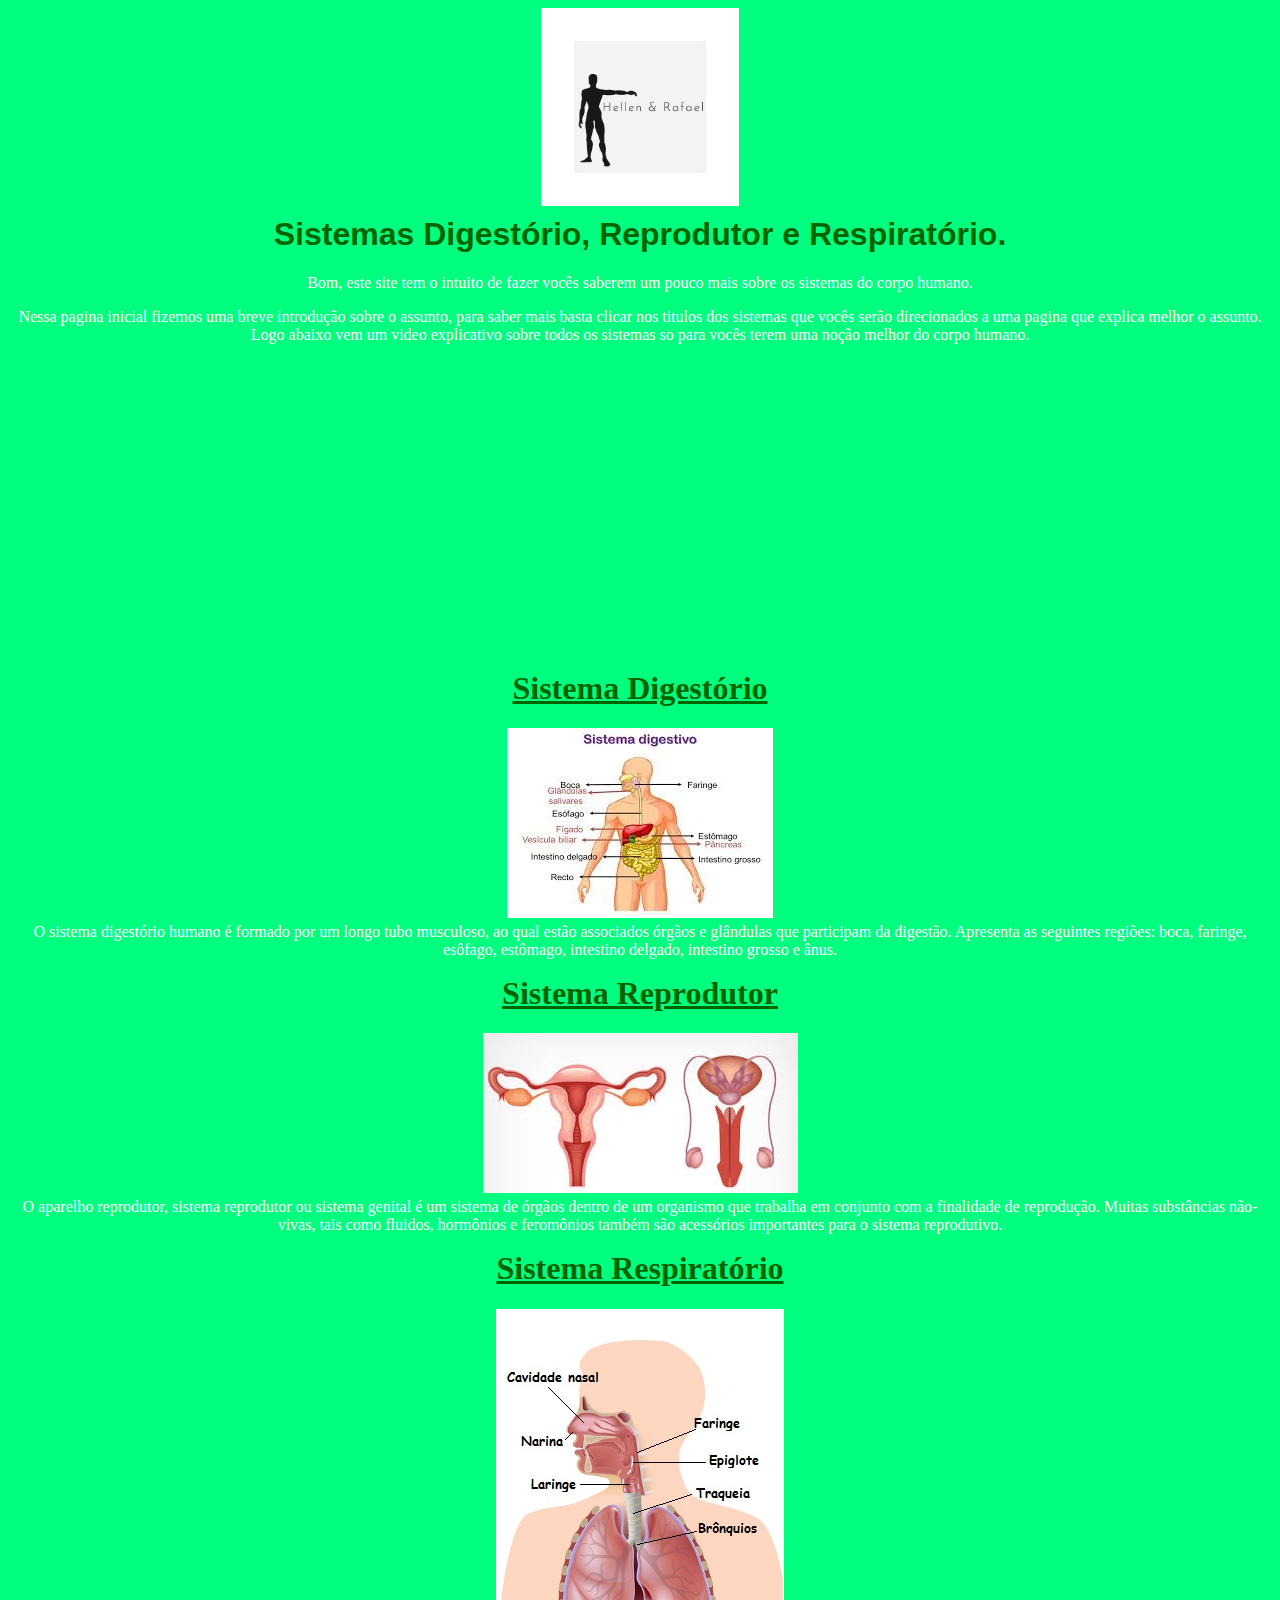
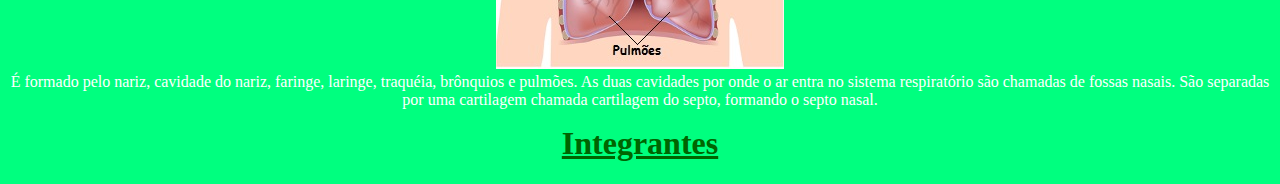
<file: SITE/index.html>
<!DOCTYPE html>
<html lang="en" dir="ltr">
  <head>
    <meta charset="utf-8">
    <link rel="icon" type="imagem/png" href="imgs/iconemenu.jpg">
    <link rel="stylesheet" type="text/css" href="style.css" media="screen" />
    <title>Sistemas Humanos</title>
  </head>
  <body>
      <img class="foto" src="imgs/logo.jpg">
      <h1>Sistemas Digestório, Reprodutor e Respiratório.</h1>
    <code><p>Bom, este site tem o   intuito   de fazer vocês saberem um pouco mais sobre os sistemas do corpo humano.</p></code>
    <p>Nessa pagina inicial fizemos uma breve introdução sobre o assunto, para saber mais basta clicar nos titulos dos sistemas que vocês serão direcionados a uma pagina que explica melhor o assunto. Logo abaixo vem um video explicativo sobre todos os sistemas so para vocês terem uma noção melhor do corpo humano.</p>
      <iframe class="foto" width="500" height="300" src="https://www.youtube.com/embed/f1mXAtr8w0s" frameborder="0" allow="accelerometer; autoplay; encrypted-media; gyroscope; picture-in-picture" allowfullscreen></iframe>

      <h1><a href="digestorio.html">Sistema Digestório</h1></a>
    <img class="foto" src="imgs/disgestorio.jpg">
    <p>O sistema digestório humano é formado por um longo tubo musculoso, ao qual estão associados órgãos e glândulas que participam da digestão. Apresenta as seguintes regiões: boca, faringe, esôfago, estômago, intestino delgado, intestino grosso e ânus.</p>
      <h1><a href="reprodutor.html">Sistema Reprodutor</h1></a>
    <img class="foto" src="imgs/reprodutor.jpg">
    <p> O aparelho reprodutor, sistema reprodutor ou sistema genital é um sistema de órgãos dentro de um organismo que trabalha em conjunto com a finalidade de reprodução. Muitas substâncias não-vivas, tais como fluidos, hormônios e feromônios também são acessórios importantes para o sistema reprodutivo.</p>
      <h1><a href="respiratorio.html">Sistema Respiratório</h1></a>
    <img class="foto" src="imgs/respiratorio.jpg">
    <p>É formado pelo nariz, cavidade do nariz, faringe, laringe, traquéia, brônquios e pulmões. As duas cavidades por onde o ar entra no sistema respiratório são chamadas de fossas nasais. São separadas por uma cartilagem chamada cartilagem do septo, formando o septo nasal.</p>
      <h1><a href="integrantes.html">Integrantes</a></h1>
  </body>
</html>
</file>
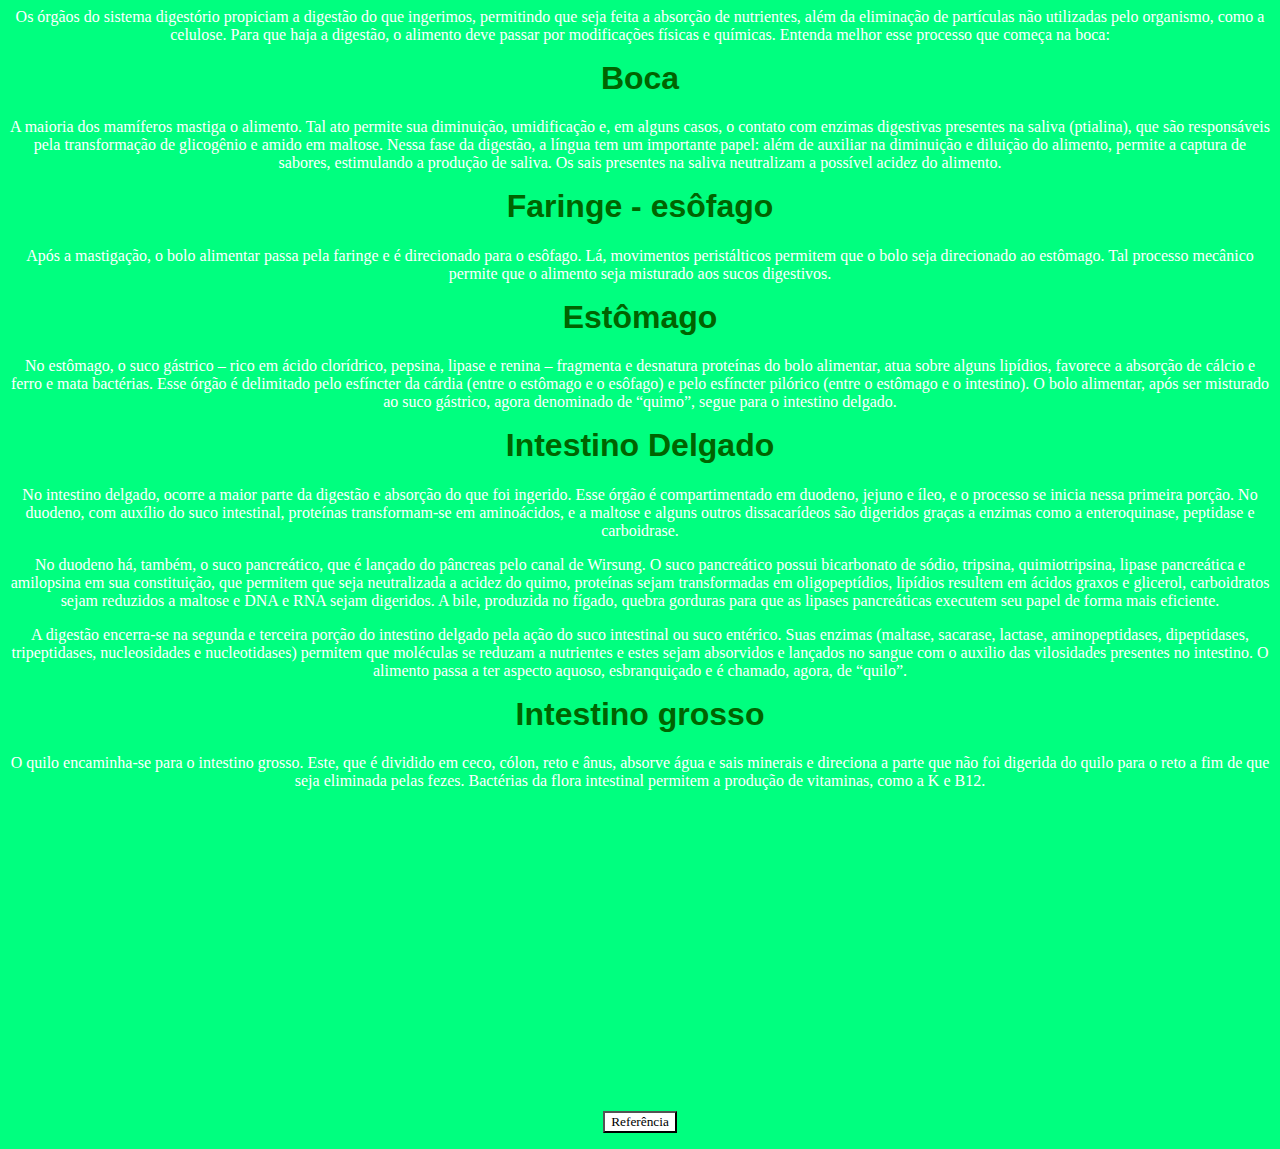
<file: SITE/digestorio.html>
<!DOCTYPE html>
<html lang="en" dir="ltr">
  <head>
    <meta charset="utf-8">
    <link rel="stylesheet" type="text/css" href="style.css" media="screen" />
    <title>Sistema Disgestório</title>
  </head>
  <body>

<p>Os órgãos do sistema digestório propiciam a digestão do que ingerimos, permitindo que seja feita a absorção de nutrientes, além da eliminação de partículas não utilizadas pelo organismo, como a celulose.
Para que haja a digestão, o alimento deve passar por modificações físicas e químicas. Entenda melhor esse processo que começa na boca:</p>

	<h1>Boca</h1>
<p>A maioria dos mamíferos mastiga o alimento. Tal ato permite sua diminuição, umidificação e, em alguns casos, o contato com enzimas digestivas presentes na saliva (ptialina), que são responsáveis pela transformação de glicogênio e amido em maltose. Nessa fase da digestão, a língua tem um importante papel: além de auxiliar na diminuição e diluição do alimento, permite a captura de sabores, estimulando a produção de saliva. Os sais presentes na saliva neutralizam a possível acidez do alimento.</p>

	<h1>Faringe - esôfago</h1>
<p>Após a mastigação, o bolo alimentar passa pela faringe e é direcionado para o esôfago. Lá, movimentos peristálticos permitem que o bolo seja direcionado ao estômago. Tal processo mecânico permite que o alimento seja misturado aos sucos digestivos.</p>

	<h1>Estômago</h1>
<p>No estômago, o suco gástrico – rico em ácido clorídrico, pepsina, lipase e renina – fragmenta e desnatura proteínas do bolo alimentar, atua sobre alguns lipídios, favorece a absorção de cálcio e ferro e mata bactérias. Esse órgão é delimitado pelo esfíncter da cárdia (entre o estômago e o esôfago) e pelo esfíncter pilórico (entre o estômago e o intestino). O bolo alimentar, após ser misturado ao suco gástrico, agora denominado de “quimo”, segue para o intestino delgado.</p>

	<h1>Intestino Delgado</h1>
<p>No intestino delgado, ocorre a maior parte da digestão e absorção do que foi ingerido. Esse órgão é compartimentado em duodeno, jejuno e íleo, e o processo se inicia nessa primeira porção. No duodeno, com auxílio do suco intestinal, proteínas transformam-se em aminoácidos, e a maltose e alguns outros dissacarídeos são digeridos graças a enzimas como a enteroquinase, peptidase e carboidrase.</p>


<p>No duodeno há, também, o suco pancreático, que é lançado do pâncreas pelo canal de Wirsung. O suco pancreático possui bicarbonato de sódio, tripsina, quimiotripsina, lipase pancreática e amilopsina em sua constituição, que permitem que seja neutralizada a acidez do quimo, proteínas sejam transformadas em oligopeptídios, lipídios resultem em ácidos graxos e glicerol, carboidratos sejam reduzidos a maltose e DNA e RNA sejam digeridos. A bile, produzida no fígado, quebra gorduras para que as lipases pancreáticas executem seu papel de forma mais eficiente.</p>

<p>A digestão encerra-se na segunda e terceira porção do intestino delgado pela ação do suco intestinal ou suco entérico. Suas enzimas (maltase, sacarase, lactase, aminopeptidases, dipeptidases, tripeptidases, nucleosidades e nucleotidases) permitem que moléculas se reduzam a nutrientes e estes sejam absorvidos e lançados no sangue com o auxilio das vilosidades presentes no intestino. O alimento passa a ter aspecto aquoso, esbranquiçado e é chamado, agora, de “quilo”.</p>

	<h1>Intestino grosso</h1>
<p>O quilo encaminha-se para o intestino grosso. Este, que é dividido em ceco, cólon, reto e ânus, absorve água e sais minerais e direciona a parte que não foi digerida do quilo para o reto a fim de que seja eliminada pelas fezes. Bactérias da flora intestinal permitem a produção de vitaminas, como a K e B12.</p>
<iframe class="foto" width="500" height="300" src="https://www.youtube.com/embed/HuX4YySqRmg" frameborder="0" allow="accelerometer; autoplay; encrypted-media; gyroscope; picture-in-picture" allowfullscreen></iframe>

<p><a href="https://brasilescola.uol.com.br/biologia/sistema-digestivo.htm" target="_blank"><button class="botao">Referência</button></a></p>
  </body>
</html>
</file>
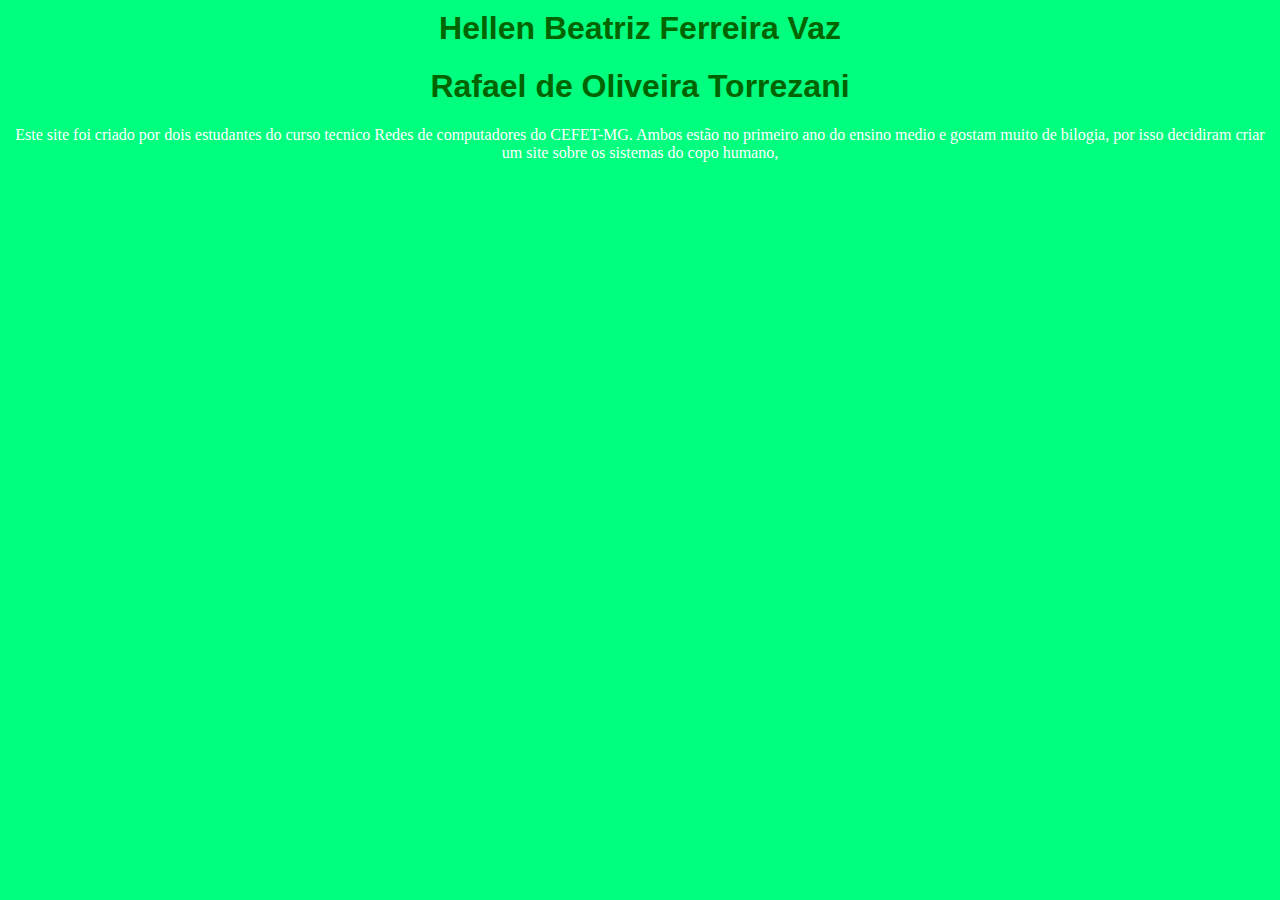
<file: SITE/integrantes.html>
<!DOCTYPE html>
<html>
<head>
	<link rel="stylesheet" type="text/css" href="style.css" media="screen" />
	<title>Integrantes do grupo</title>
</head>
<body>
	<h1>Hellen Beatriz Ferreira Vaz</h1>
	<h1>Rafael de Oliveira Torrezani</h1>
<p>Este site foi criado por dois estudantes do curso tecnico Redes de computadores do CEFET-MG. Ambos estão no primeiro ano do ensino medio e gostam muito de bilogia, por isso decidiram criar um site sobre os sistemas do copo humano,</p>
	<p></p>
</body>
</html>
</file>
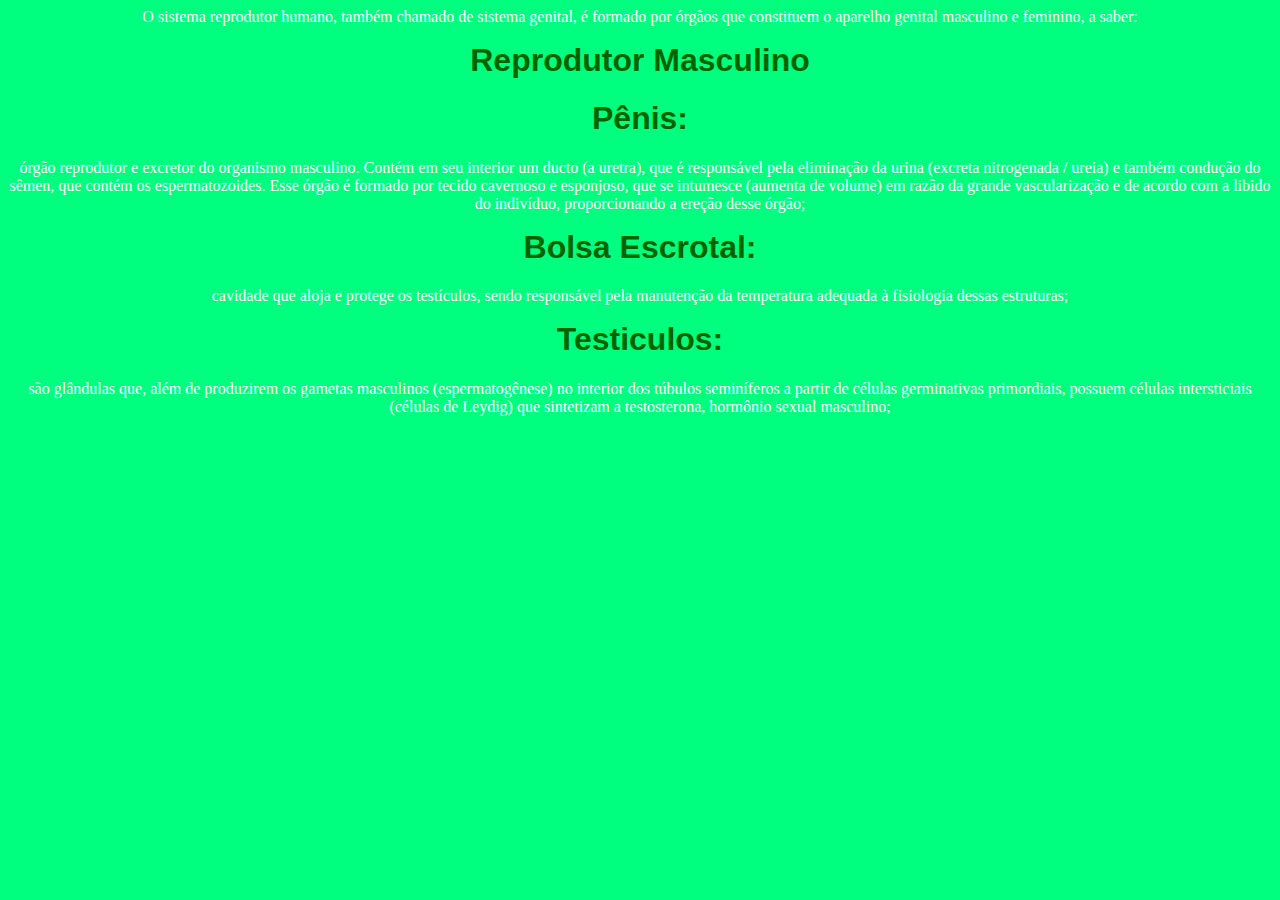
<file: SITE/reprodutor.html>
<!DOCTYPE html>
<html lang="en" dir="ltr">
  <head>
    <meta charset="utf-8">
    <link rel="icon" type="imagem/png" href="imgs/iconeres.jpg">
    <link rel="stylesheet" type="text/css" href="style.css" media="screen" />
    <title>Sistema Reprodutor</title>
  </head>
  <body>

<p>O sistema reprodutor humano, também chamado de sistema genital, é formado por órgãos que constituem o aparelho genital masculino e feminino, a saber:</p>

    <h1>Reprodutor Masculino</h1>

    <h1>Pênis:</h1>
<p> órgão reprodutor e excretor do organismo masculino. Contém em seu interior um ducto (a uretra), que é responsável pela eliminação da urina (excreta nitrogenada / ureia) e também condução do sêmen, que contém os espermatozoides. Esse órgão é formado por tecido cavernoso e esponjoso, que se intumesce (aumenta de volume) em razão da grande vascularização e de acordo com a libido do indivíduo, proporcionando a ereção desse órgão;</p>

    <h1>Bolsa Escrotal:</h1>
<p>cavidade que aloja e protege os testículos, sendo responsável pela manutenção da temperatura adequada à fisiologia dessas estruturas;</p>

    <h1>Testiculos:</h1>
<p>são glândulas que, além de produzirem os gametas masculinos (espermatogênese) no interior dos túbulos seminíferos a partir de células germinativas primordiais, possuem células intersticiais (células de Leydig) que sintetizam a testosterona, hormônio sexual masculino;</p>

    <iframe class="foto" width="500" height="300" src="https://www.youtube.com/embed/I95S-5bNhrg" frameborder="0" allow="accelerometer; autoplay; encrypted-media; gyroscope; picture-in-picture" allowfullscreen></iframe>

  </body>
</html>
</file>
<file: SITE/style.css>
h1 a {
    text-align: center;
    font-family: 'Gugi', cursive;
    margin-top: 0.3em;
    color: #006400;
}
h1 {
    text-align: center;
    font-family: 'new york times', arial;
    margin-top: 0.3em;
    color: #006400;
}
p {
 	text-align: center;
    font-family: 'Gugi', cursive;
    margin-top: 0.3em;
    color: white ;
}

body {
	background: #00FF7F;
 
}
.foto{
	display: block;
    margin-left: auto;
    margin-right: auto;
}
.botao{
	background: white;
	font-family: 'Gugi', cursive;
}
</file>
